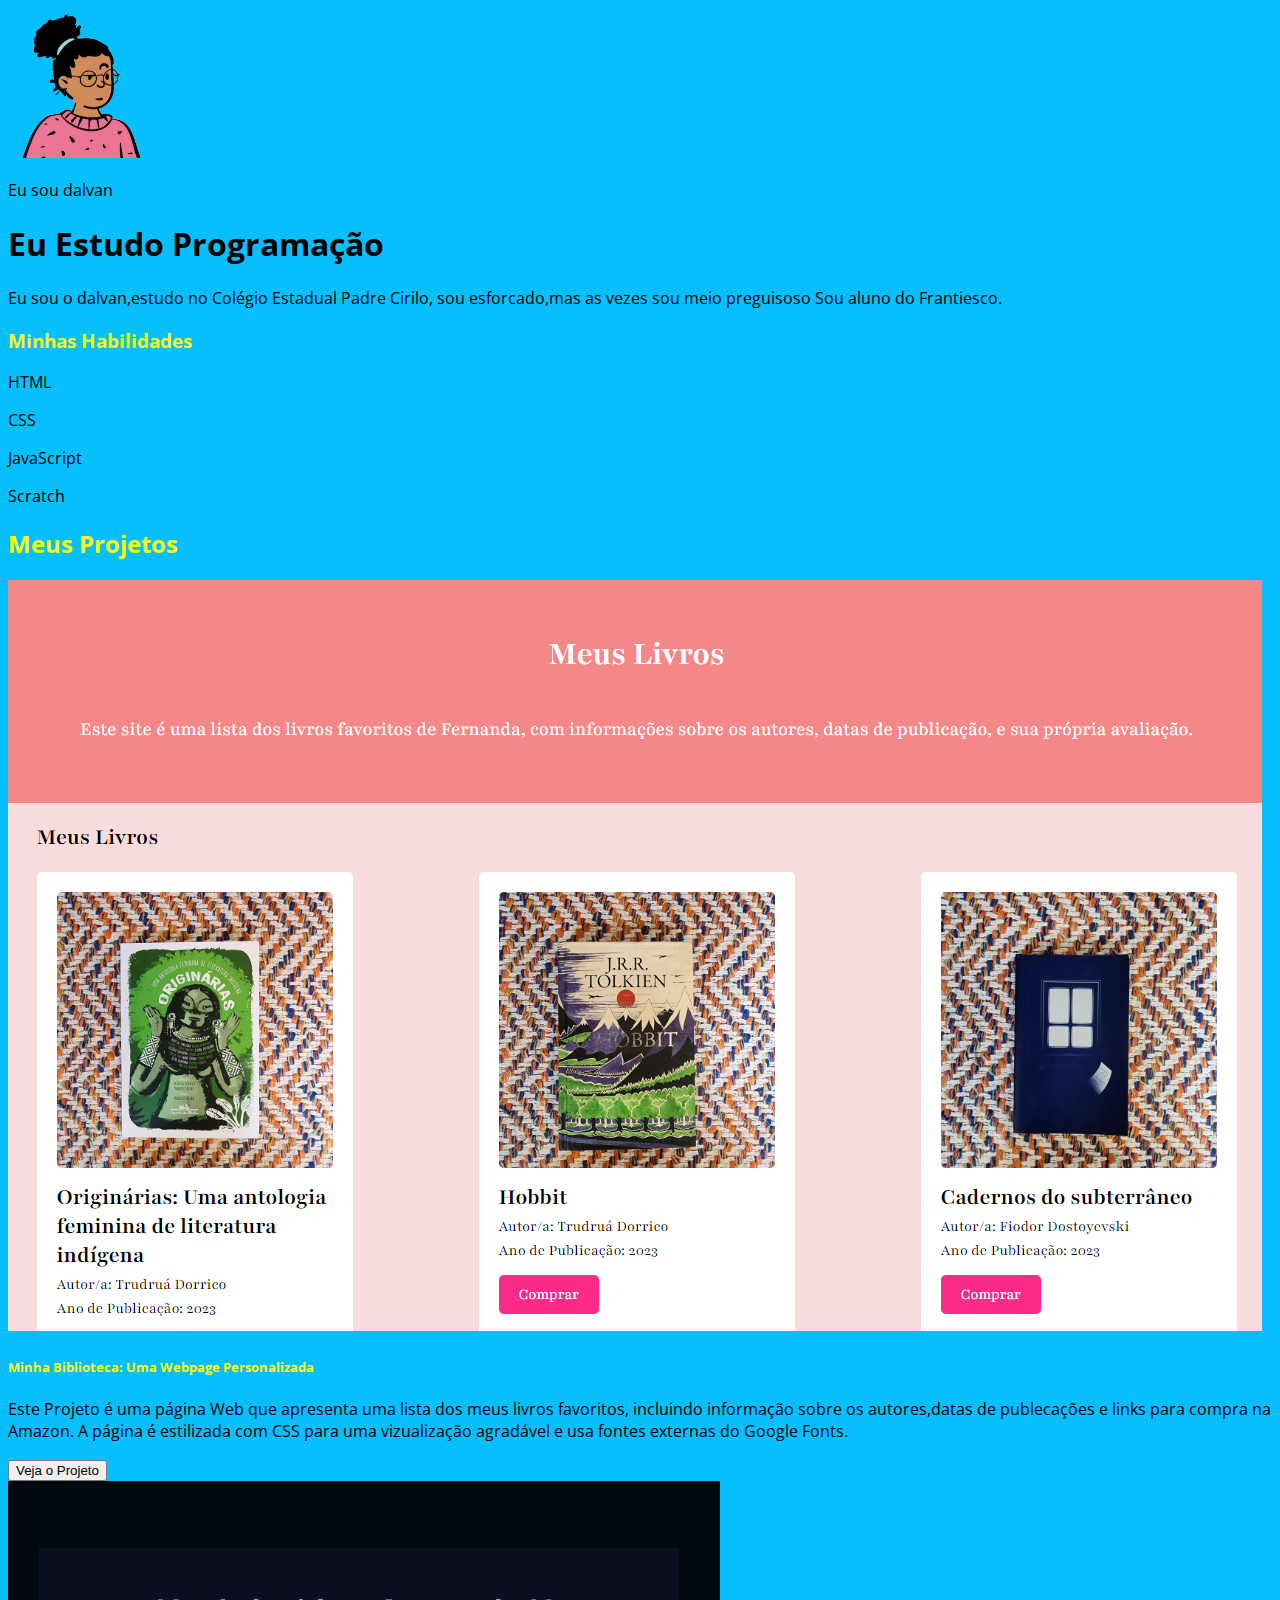
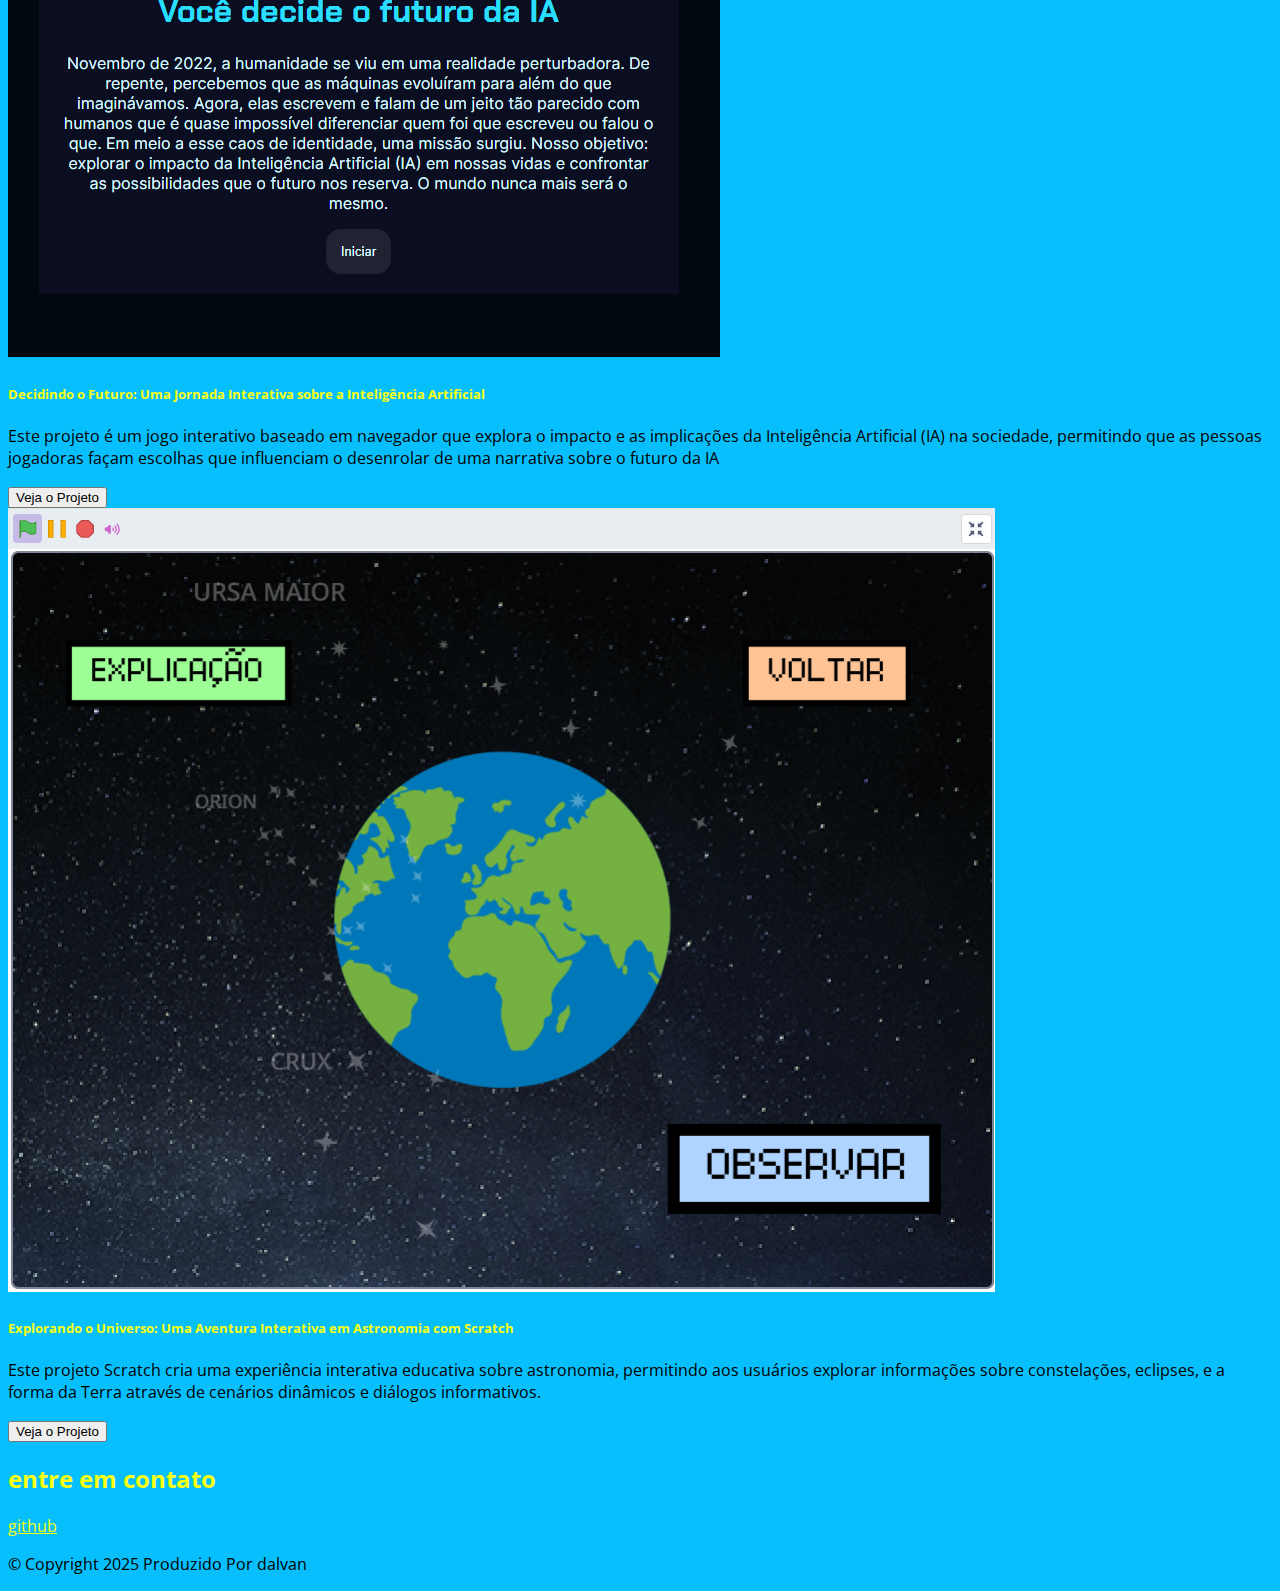
<file: index.html>
<!DOCTYPE html>
<html lang="pt-br">
<head>
    <meta charset="UTF-8">
    <meta name="viewport" content="width=device-width, initial-scale=1.0">
    <link href="https://cdn.jsdelivr.net/npm/bootstrap@5.3.5/dist/css/bootstrap.min.css" rel="stylesheet" integrity="sha384-SgOJa3DmI69IUzQ2PVdRZhwQ+dy64/BUtbMJw1MZ8t5HZApcHrRKUc4W0kG879m7" crossorigin="anonymous">
    <link rel="stylesheet" href="./style.css">

    <title>PORTIFÓLIO</title>
</head>
<body>

    <header class="container text-center">

        <img src="./imagens/avatar-perfil.png" 
        alt="avatar"
        class="rounded-circle"
        width="150"
        height="150"
         srcset=""/>
        <p class="lead">Eu sou dalvan</p>
        <h1>Eu Estudo Programação</h1>
        <p>Eu sou o dalvan,estudo no Colégio Estadual Padre Cirilo, sou esforcado,mas as vezes sou meio preguisoso
           Sou aluno do Frantiesco. 
             
            
        </p>
        
        <h3>Minhas Habilidades</h3>
    <div>
        <p class="badge bg-secondary">HTML</p>
        <p class="badge bg-secondary">CSS</p>
        <p class="badge bg-secondary">JavaScript</p>
        <p class="badge bg-secondary">Scratch</p>
        
    </div>

    </header>
   
    
    <main class="container mt-5">
        <h2>Meus Projetos</h2>
        <div class="row">
            <!--projeto 1  -->
            <div class="col-md-4">
                <div class="card">
                    <img src="./imagens/projeto-1.png" class="card-img-top" alt="projeto 1">
                    <div class="card-body">
                      <h5 class="card-title">Minha Biblioteca: Uma Webpage Personalizada</h5>
                      <p class="card-text">
                        Este Projeto é uma página Web que apresenta uma lista dos meus livros favoritos,
                        incluindo informação sobre os autores,datas de publecações e links para compra na Amazon.
                        A página é estilizada com CSS para uma vizualização agradável e usa fontes externas do Google Fonts.
                      </p>
                      <button type="button" class="btn btn-link">Veja o Projeto</button>
                    </div>
                  </div>
            </div>
            <!--projeto 2  -->
            <div class="col-md-4">
                <div class="card">
                    <img src="./imagens/projeto-2.png" class="card-img-top" alt="projeto 1">
                    <div class="card-body">
                      <h5 class="card-title">Decidindo o Futuro: Uma Jornada Interativa sobre a Inteligência
                        Artificial</h5>
                      <p class="card-text">
                        Este projeto é um jogo interativo baseado em navegador que explora o
                            impacto e as implicações da Inteligência Artificial (IA) na sociedade, permitindo que as
                            pessoas jogadoras façam escolhas que influenciam o desenrolar de uma narrativa sobre o
                            futuro da IA
                      </p>
                      <button type="button" class="btn btn-link">Veja o Projeto</button>
                    </div>
                  </div>
            </div>
            <!--projeto 3  -->
            <div class="col-md-4">
                <div class="card">
                    <img src="./imagens/projeto-3.png" class="card-img-top" alt="projeto 1">
                    <div class="card-body">
                      <h5 class="card-title">Explorando o Universo: Uma Aventura Interativa em Astronomia com Scratch</h5>
                      <p class="card-text">
                        Este projeto Scratch cria uma experiência interativa educativa sobre
                            astronomia, permitindo aos usuários explorar informações sobre constelações, eclipses, e a
                            forma da Terra através de cenários dinâmicos e diálogos informativos.
                      </p>
                      <button type="button" class="btn btn-link">Veja o Projeto</button>
                    </div>
                  </div>
            </div>

        </div>
    </main>

    <footer class="container">
        <h2>entre em contato</h2>
<div>
    <a href="https://github.com/dalvan71">github</a>
</div>

<p class="my-5 text-center">&copy; Copyright 2025 Produzido Por dalvan</p>
    </footer>
    

   
   




<script src="https://cdn.jsdelivr.net/npm/bootstrap@5.3.5/dist/js/bootstrap.bundle.min.js" integrity="sha384-k6d4wzSIapyDyv1kpU366/PK5hCdSbCRGRCMv+eplOQJWyd1fbcAu9OCUj5zNLiq" crossorigin="anonymous"></script>
</body>
</html>
</file>
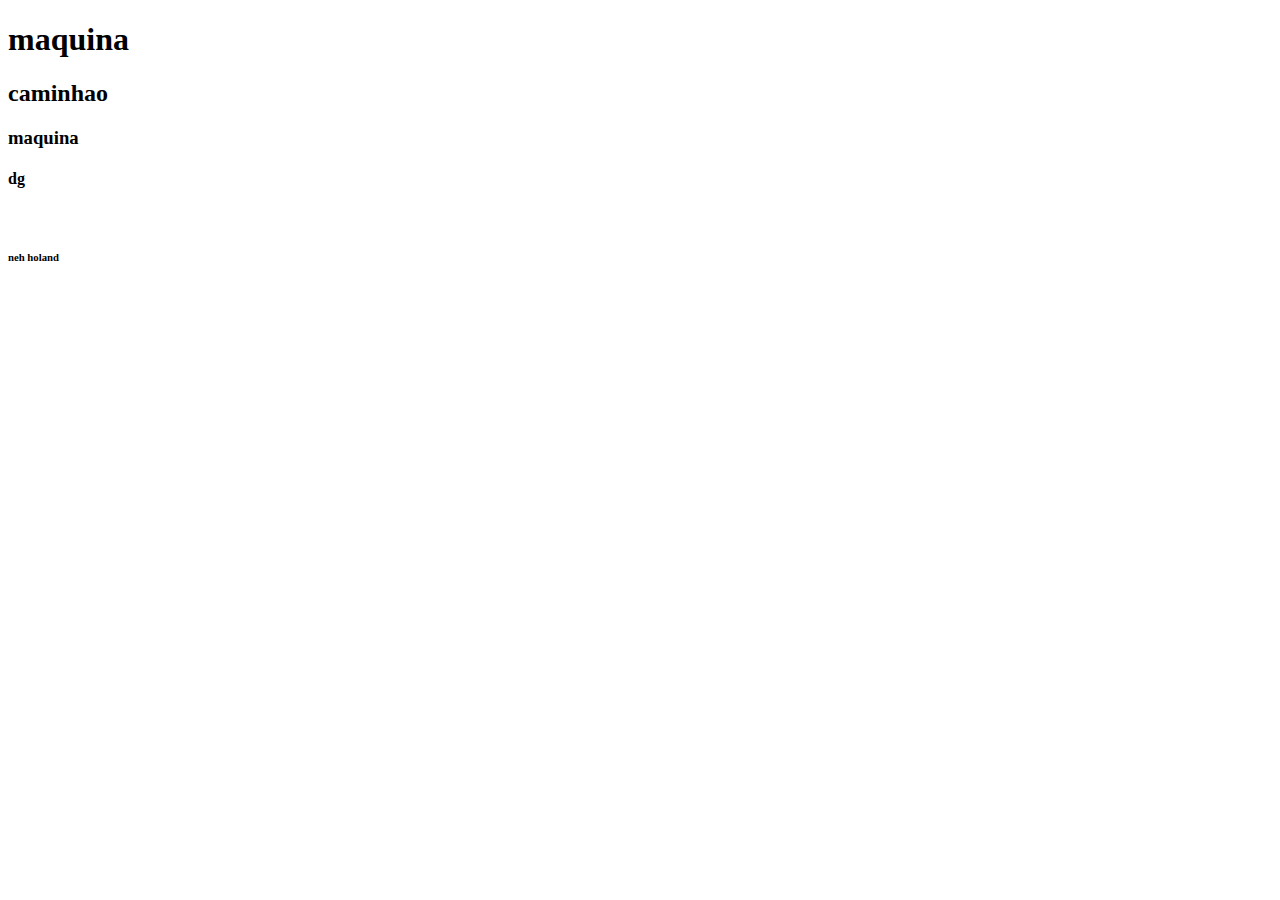
<file: bistecao/index.html>
<!DOCTYPE html>
<html lang="pt-br
<head>
    <meta charset="UTF-8">
    <meta name="viewport" content="width=device-width, initial-scale=1.0">
    <title>portifolio</title>
</head>
<body>

    <h1>maquina
<h2>caminhao
    <h3>maquina</h3>
<h4>dg
<h5><br></h5>
<h6>neh holand

    
</body>
</html>
</file>
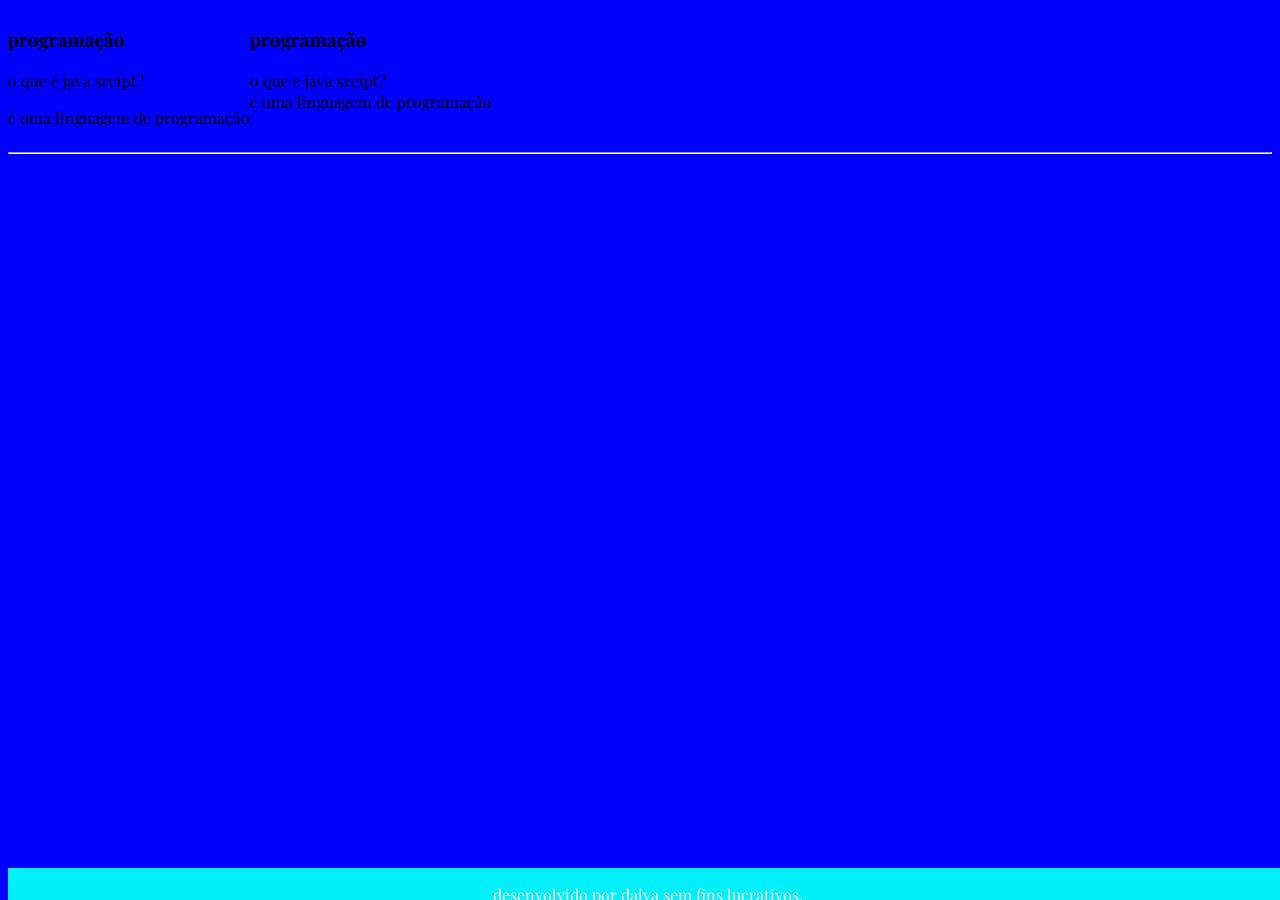
<file: flex card/index.html>
<!DOCTYPE html>
<html lang="pt-br">
<head>
    <meta charset="UTF-8">
    <meta name="viewport" content="width=device-width, initial-scale=1.0">
    <link rel="preconnect" href="https://fonts.googleapis.com">
    <link rel="preconnect" href="https://fonts.gstatic.com" crossorigin>
    <link href="https://fonts.googleapis.com/css2?family=Playfair+Display:ital,wght@0,400..900;1,400..900&display=swap" rel="stylesheet">

    <link rel="stylesheet" href="./assets/style.css">
    <title>flashcard</title>
</head>
<body>
   <main>
<section  id="container">
    <article class="cartao">
    <div class="cartao__conteudo">
        <h3>programação</h3>
        <div class="cartao__conteudo__pergunta">
            <p>o que é java srcipt?</p></div>
        <div class="cartao__conteudo__resposta">
            <p>é uma linguagem de programação</p></div>
    </div>
    </article>

    <article class="cartao">
        <div class="cartao__conteudo">
            <h3>programação</h3>
            <div class="cartao__conteudo__pergunta">o que e java srcipt?</div>
            <div class="cartao__conteudo__resposta">é uma linguagem de programação</div>
        </div>
        </article>
</section>



   </main> 

<hr>
<footer>
<p>desenvolvido por dalva sem fins lucrativos.

</body>

</html>
</file>
<file: style.css>
@import url('https://fonts.googleapis.com/css2?family=Open+Sans:ital,wght@0,300..800;1,300..800&display=swap');

:root{
--cor-primaria:#06bffc;
--cor-secundaria:#fbff12;
--cor-destaque:#53ff0f;

}

body{
    font-family: "Open Sans", sans-serif;
    background-color: var(--cor-primaria);
}


h2,h3,h5{color:var(--cor-secundaria);
    font-weight: 700;
    font-weight: 700;
    }


footer a{color: var(--cor-secundaria);}
   


footer a:hover{color:  var(--cor-destaque );}
</file>
<file: flex card/assets/style.css>
body{
background-color: blue;
font-family: "Playfair Display", serif;    
}

#container{
    display: flex;
}

    


footer{
    background-color: rgb(0, 239, 248);

    color: rgb(247, 247, 247);
    bottom: 0;
position: fixed;
width: 100%;
height: 2rem;
margin-top: 0.5;
}
footer p{
    text-align: center;
    font-size: 1rem;
    margin-top: 0.5;
}
</file>
